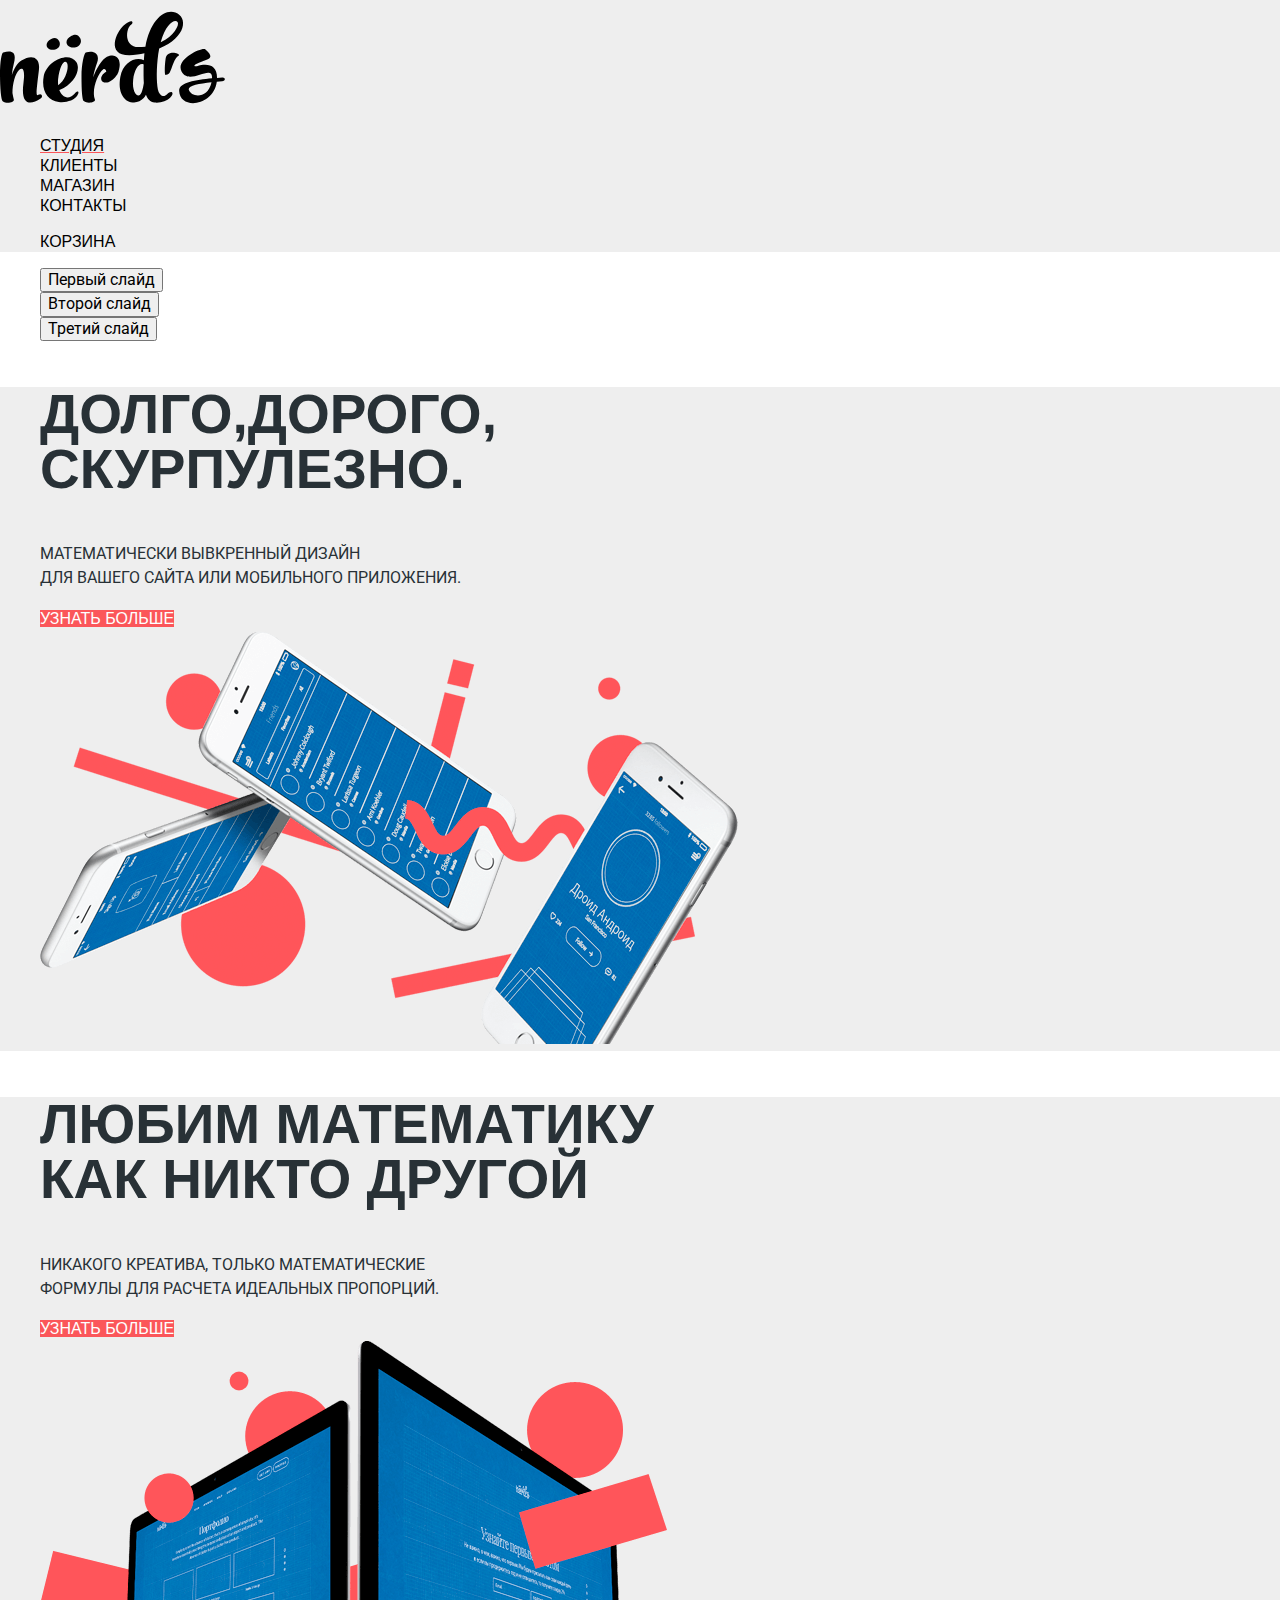
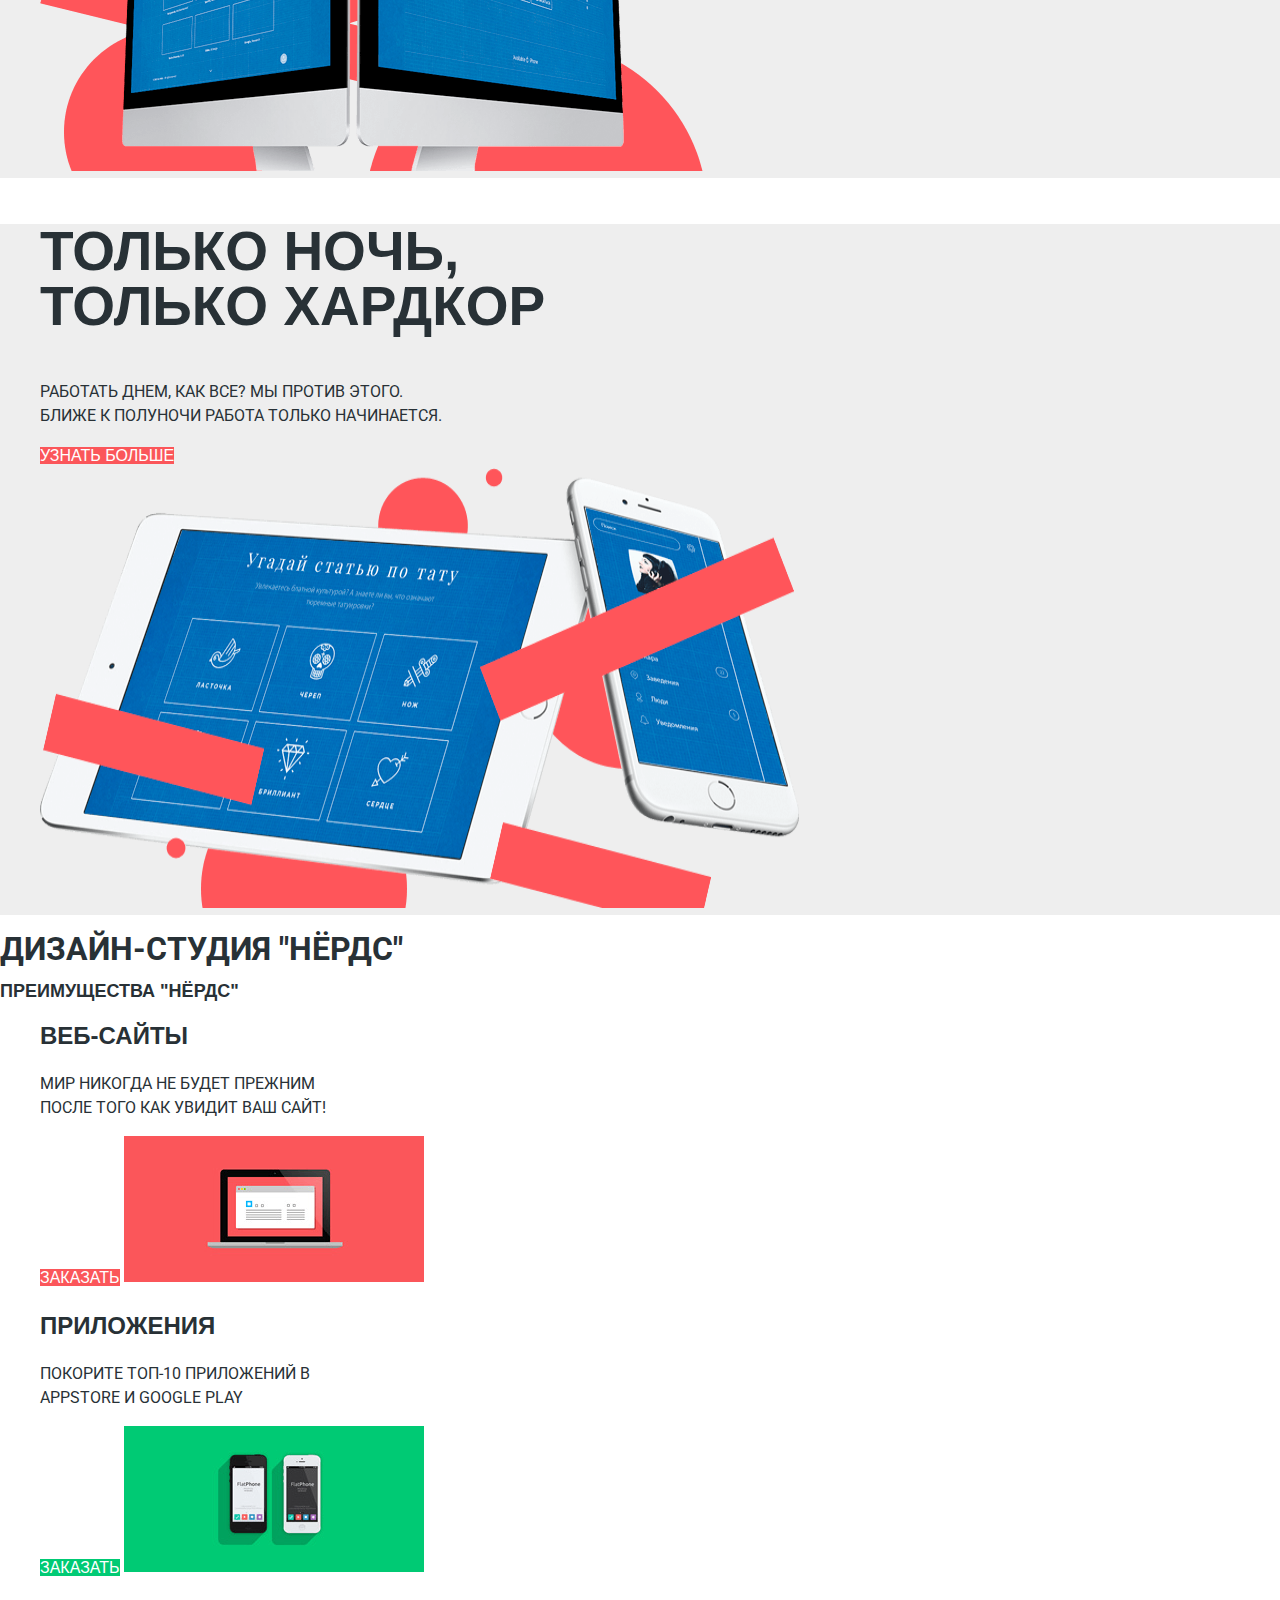
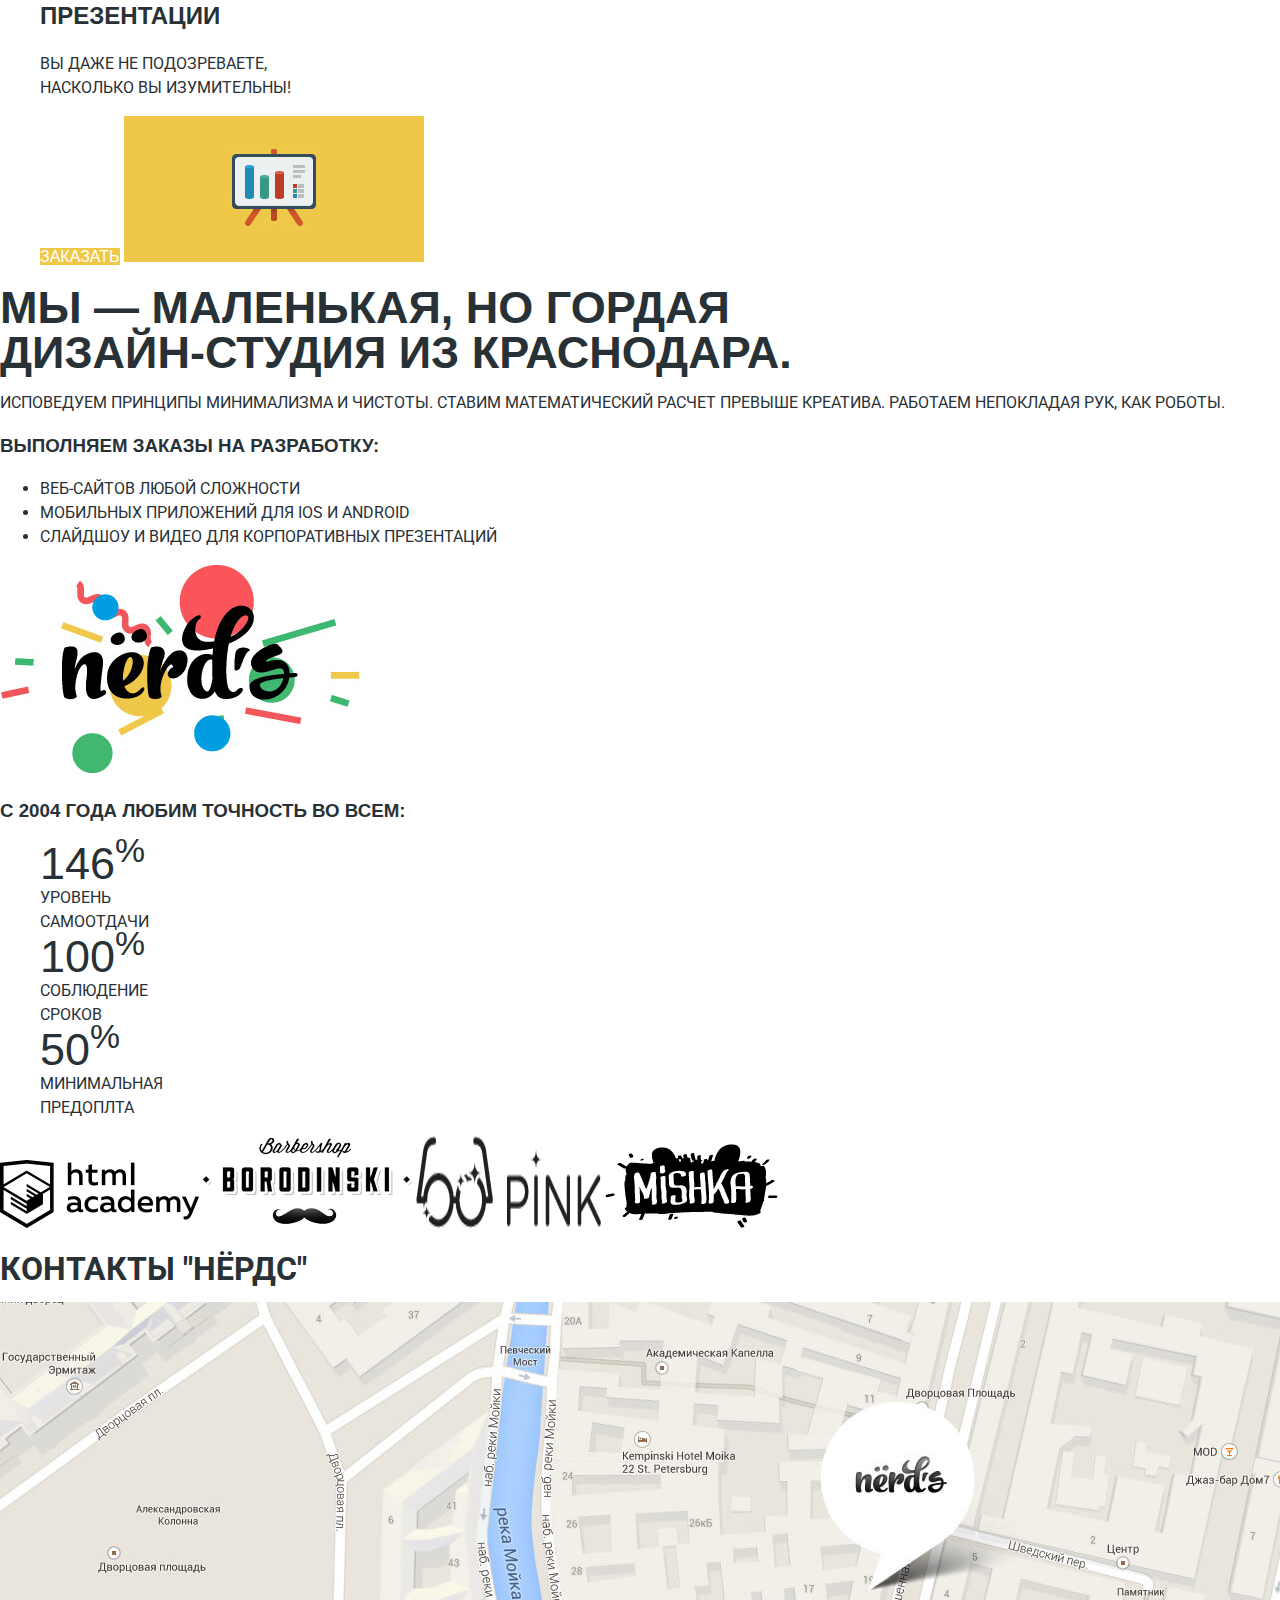
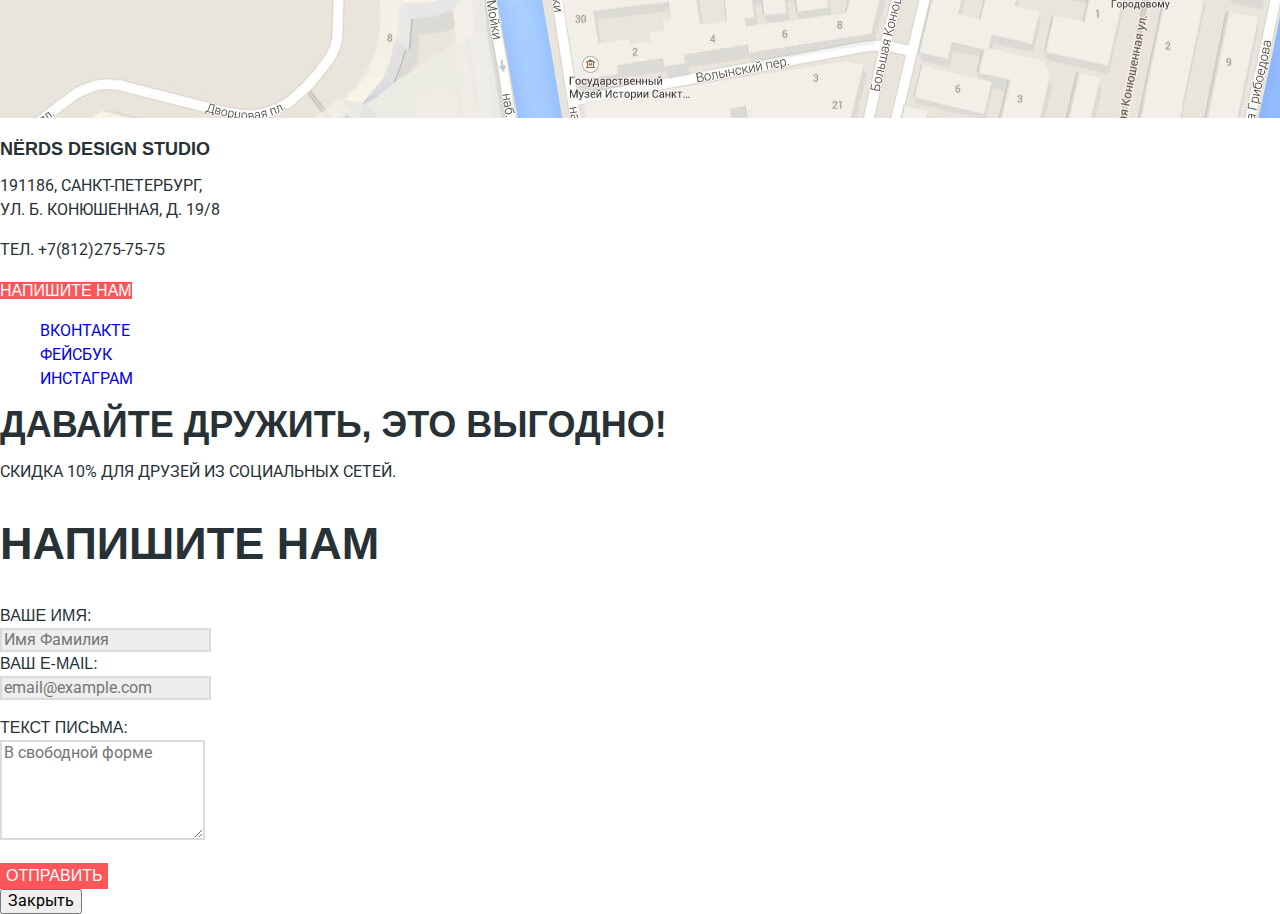
<file: index.html>
<!DOCTYPE html>
<html lang="ru">
  <head>
    <meta charset="utf-8">
    <title>HTML Academy: Нёрдс</title>
    <link href="https://fonts.googleapis.com/css?family=Roboto:400,500,700&amp;subset=cyrillic"
     rel="stylesheet">
    <link rel="stylesheet" href="css/normalize.css">
    <link rel="stylesheet" href="css/style.css">
  </head>
  <body>
    <header class="main-header">
      <nav class="main-navigation">
        <a class="main-header-logo">
          <img src="img/nerds-logo.svg" width="225" height="115"
           alt="Nerds">
        </a>
        <ul class="site-navigation">
          <li class="site-navigation-inex-current"><a href="index.html">Студия</a></li>
          <li><a href="clients.html">Клиенты</a></li>
          <li><a href="catalog.html">Магазин</a></li>
          <li><a href="contacts.html">Контакты</a></li>
        </ul>
        <ul class="user-navigation">
          <li class="basket">
            <a class="basket" href="shop.html">Корзина</a>
          </li>
        </ul>
      </nav>
      <section class="slider">
        <ul class="slider-switches">
          <li class="slide-radio">
            <button class="slide-btn">Первый слайд</button>
          </li>
          <li class="slide-radio">
            <button class="slide-btn">Второй слайд</button>
          </li>
          <li class="slide-radio">
            <button class="slide-btn">Третий слайд</button>
          </li>
        </ul>
        <ul class="slider-list">
          <li class="slider-item">
             <h2>Долго,дорого,<br>
                 скурпулезно.</h2>
             <p>Математически вывкренный дизайн<br>
              для вашего сайта или мобильного приложения.</p>
             <a class="button" href="catalog.html">Узнать больше</a>
          </li>
          <li class="slider-item">
            <img src="img/slide1.png" width="698" height="413"
             alt="Мобильные приложения">
          </li>
        </ul>
        <ul class="slider-list">
          <li class="slider-item">
             <h2>Любим математику<br>
                 как никто другой</h2>
             <p>Никакого креатива, только математические<br>
               формулы  для расчета идеальных пропорций.</p>
             <a class="button" href="catalog.html">Узнать больше</a>
          </li>
          <li class="slider-item">
            <img src="img/slide2.png" width="663" height="430"
             alt="Веб-сайты">
          </li>
        </ul>
        <ul class="slider-list">
          <li class="slider-item">
             <h2>Только ночь,<br>
                 только хардкор</h2>
             <p>Работать днем, как все? Мы против этого.<br>
              Ближе к полуночи работа только начинается.</p>
             <a class="button" href="catalog.html">Узнать больше</a>
          </li>
          <li class="slider-item">
            <img src="img/slide3.png" width="759" height="440"
             alt="Веб-сайты и мобильные приложения">
          </li>
        </ul>
      </section>
    </header>
    <main class="container">
      <h1 class="visually-hidden">Дизайн-студия "Нёрдс"</h1>
      <section class="advantages">
        <h2 class="visually-hidden">Преимущества "Нёрдс"</h2>
        <ul class="advantages-list">
          <li class="advantages-item">
            <h3>Веб-сайты</h3>
            <p>Мир никогда не будет прежним <br>
               после того как увидит ваш сайт!</p>
            <a class="button" href="catalog.html">Заказать</a>
            <img src="img/illustration-1.png" width="300" height="146"
             alt="Веб-сайты">
          </li>
          <li class="advantages-item">
            <h3>Приложения</h3>
            <p>Покорите топ-10 приложений в<br>
               AppStore и Google Play</p>
            <a class="button btn-2" href="catalog.html">Заказать</a>
            <img src="img/illustration-2.png" width="300" height="146"
             alt="Мобильные приложения">
          </li>
          <li class="advantages-item">
            <h3>Презентации</h3>
            <p>Вы даже не подозреваете,<br> насколько вы изумительны!</p>
            <a class="button btn-3" href="catalog.html">Заказать</a>
            <img src="img/illustration-3.png" width="300" height="146"
             alt="Презентации">
          </li>
        </ul>
      </section>
      <section class="studio">
        <div class="studio-desctiption">
          <b>Мы — маленькая, но гордая<br> дизайн-студия из Краснодара. </b>
          <p>Исповедуем принципы минимализма и чистоты. Ставим математический
            расчет превыше креатива. Работаем непокладая рук, как роботы.</p>
          <h3>Выполняем заказы на разработку:</h3>
          <ul>
            <li>Веб-сайтов любой сложности</li>
            <li>Мобильных приложений для IOS и Android</li>
            <li>Слайдшоу и видео для корпоративных презентаций</li>
          </ul>
        </div>
        <div class="studio-advantages">
          <img src="img/nerds-illustration.png" width="360" height="208"
           alt="Нёрдс" >
          <h3>с 2004 года Любим точность во всем:</h3>
          <ul class="studio-list">
            <li class="studio-item"><span>146<sup>%</sup></span><br>
            Уровень<br> самоотдачи</li>
            <li class="studio-item"><span>100<sup>%</sup></span><br>
            Соблюдение<br> сроков</li>
            <li class="studio-item"><span>50<sup>%</sup></span><br>
            Минимальная<br> предоплта</li>
          </ul>
        </div>
        <div class="studio-projects">
          <a href="clients.html"><img src="img/logo-1.png" width="199" height="68"
          alt="html academy"></a>
          <a href="clients.html"><img src="img/logo-2.png" width="209" height="90"
          alt="BORODINSKI"></a>
          <a href="clients.html"><img src="img/logo-3.png" width="185" height="92"
          alt="PINK"></a>
          <a href="clients.html"><img src="img/logo-4.png" width="173" height="84"
          alt="MISHKA"></a>
        </div>
      </section>
    </main>
    <footer class="main-footer">
      <h1 class="visually-hidden">Контакты "Нёрдс"</h1>
      <section class="footer-contacts">
         <a class="footer-map"><img src="img/map.jpg"
         width="1440" height="416" alt="Map"></a>
         <div class="contacts">
            <h2>nёrds design studio</h2>
            <p>191186, Санкт-Петербург,<br>
               ул. Б. Конюшенная, д. 19/8</p>
            <p>тел. +7(812)275-75-75</p>
            <a class="button" href="contacts.html">Напишите нам</a>
         </div>
      </section>
      <div class="footer-social">
        <ul class="footer-social-list">
          <li><a class="social-button" href="#">Вконтакте</a></li>
          <li><a class="social-button" href="#">Фейсбук</a></li>
          <li><a class="social-button" href="#">Инстаграм</a></li>
        </ul>
        <b>Давайте дружить, это выгодно!</b>
        <p>Скидка 10% для друзей из социальных сетей.</p>
      </div>
    </footer>
    <section class="modal modal-connect">
      <h2>Напишите нам</h2>
      <form class="feedback" action="https://echo.htmlacademy.ru" method="post">
        <p>
          <label for="feedback-name">ваше имя:</label><br>
          <input class="feedback-name" type="text" id="feedback-name"
          name="name" placeholder="Имя Фамилия"><br>
          <label for="feedback-mail">ваш e-mail:</label><br>
          <input class="feedback-mail" type="text" id="feedback-mail"
          name="mail" placeholder="email@example.com">
        </p>
        <p>
          <label for="feedback-comments">текст письма:</label><br>
          <textarea id="feedback-comments" name="comments" rows="5"
          placeholder="В свободной форме"></textarea>
        </p>
        <button class="button" type="submit">отправить</button>
      </form>
      <button class="modal-close" type="button">Закрыть</button>
    </section>
  </body>
</html>
</file>
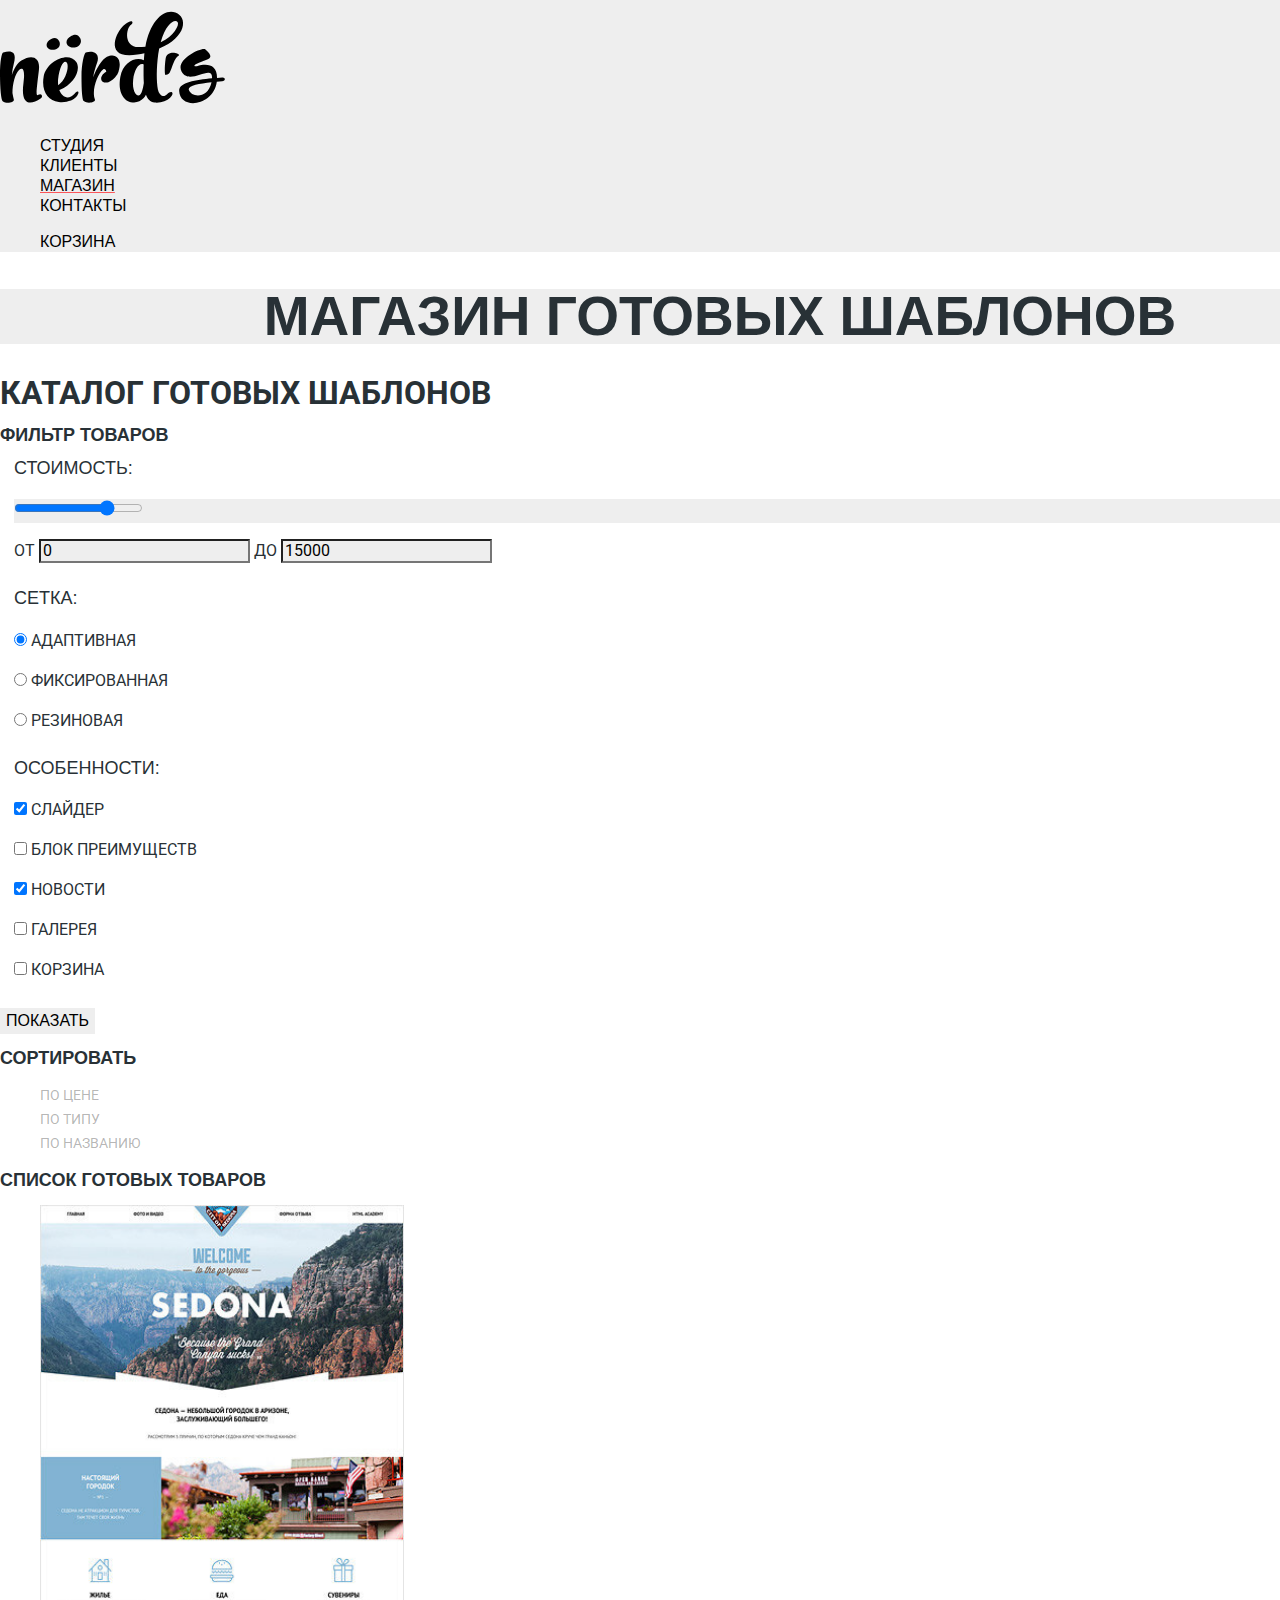
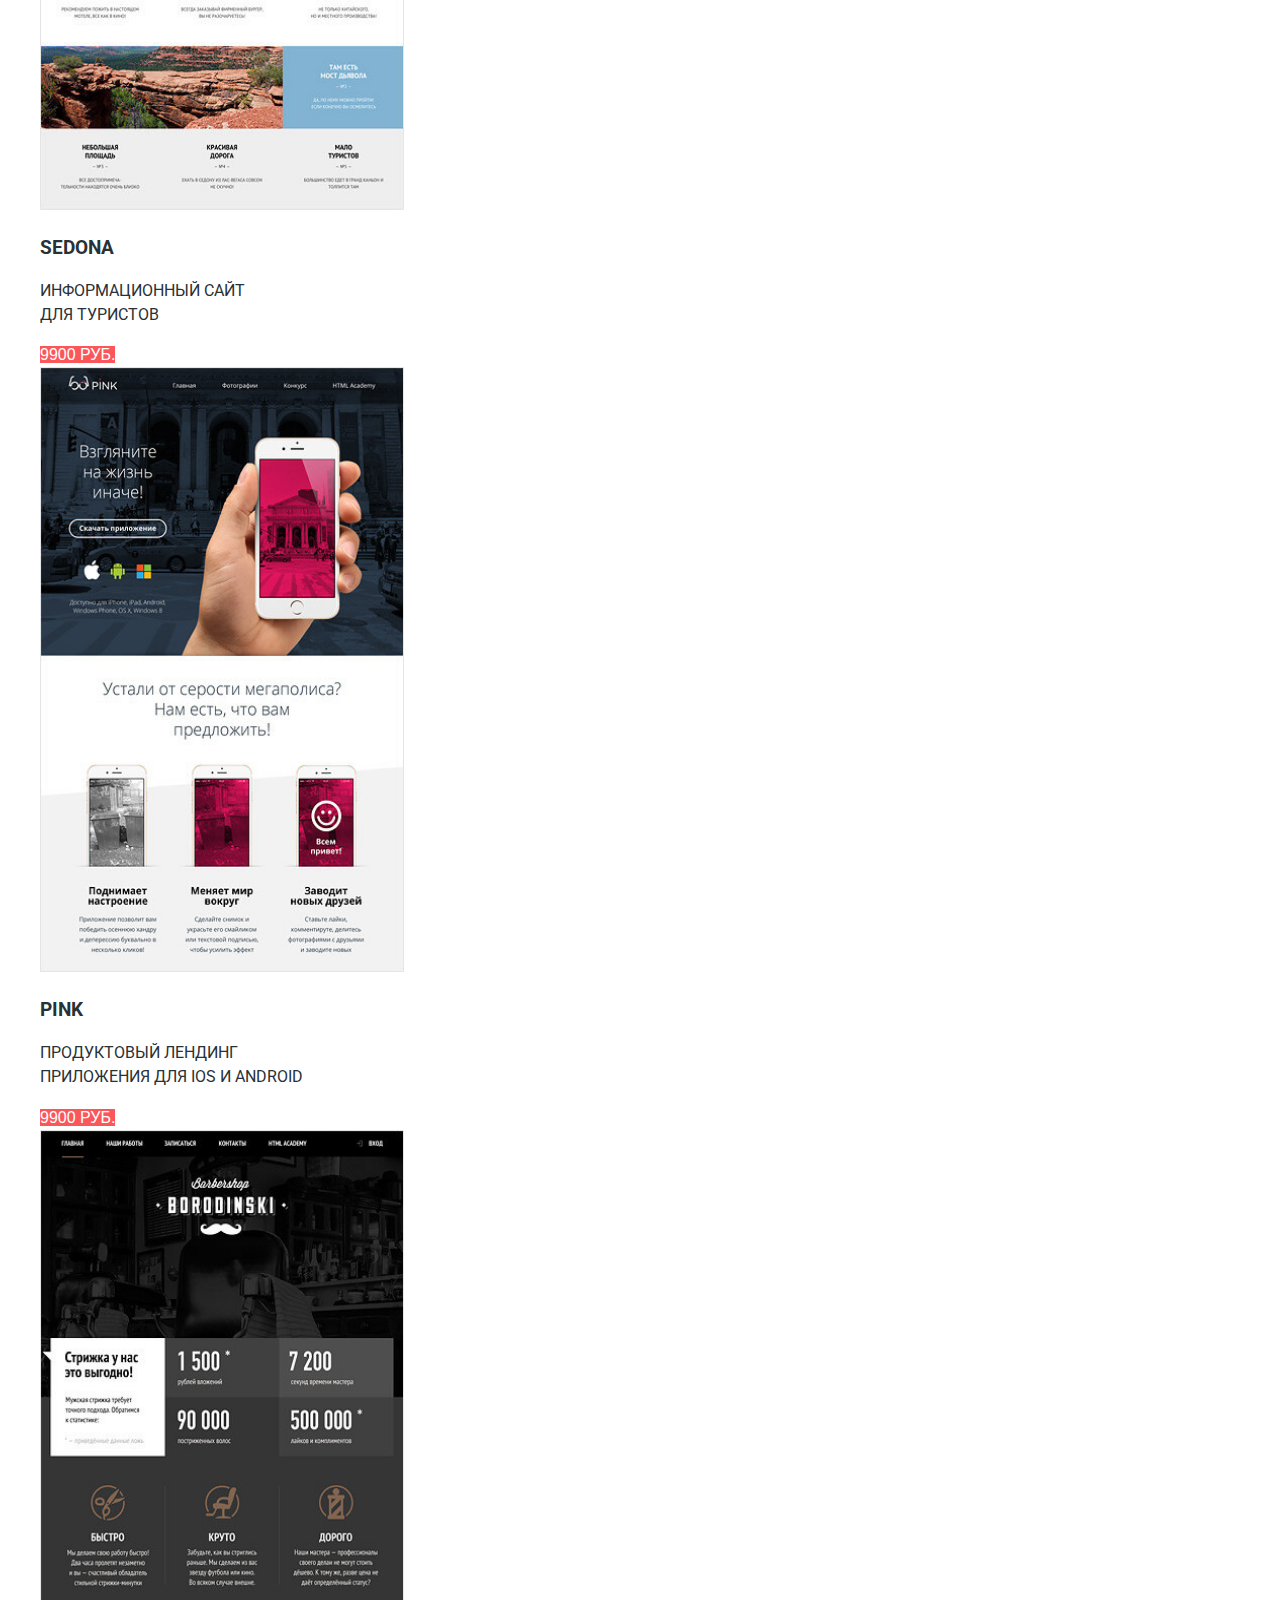
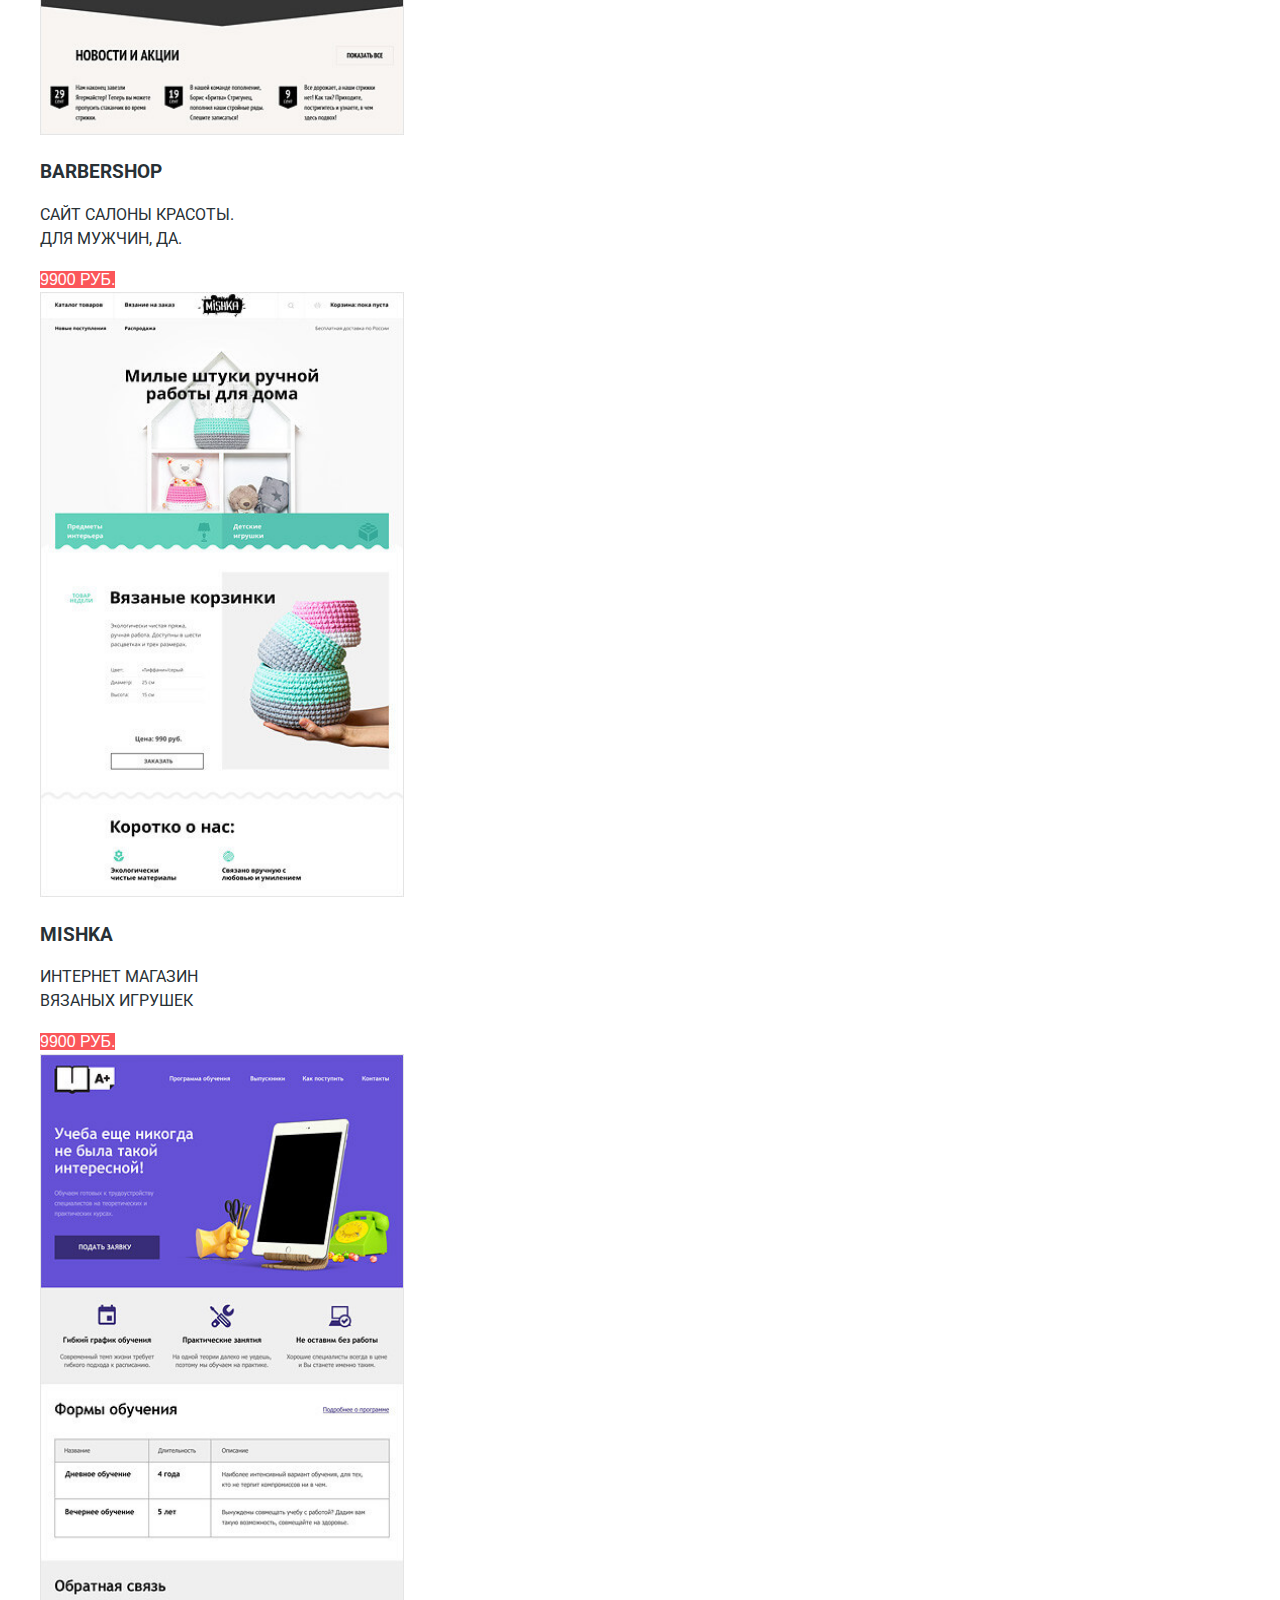
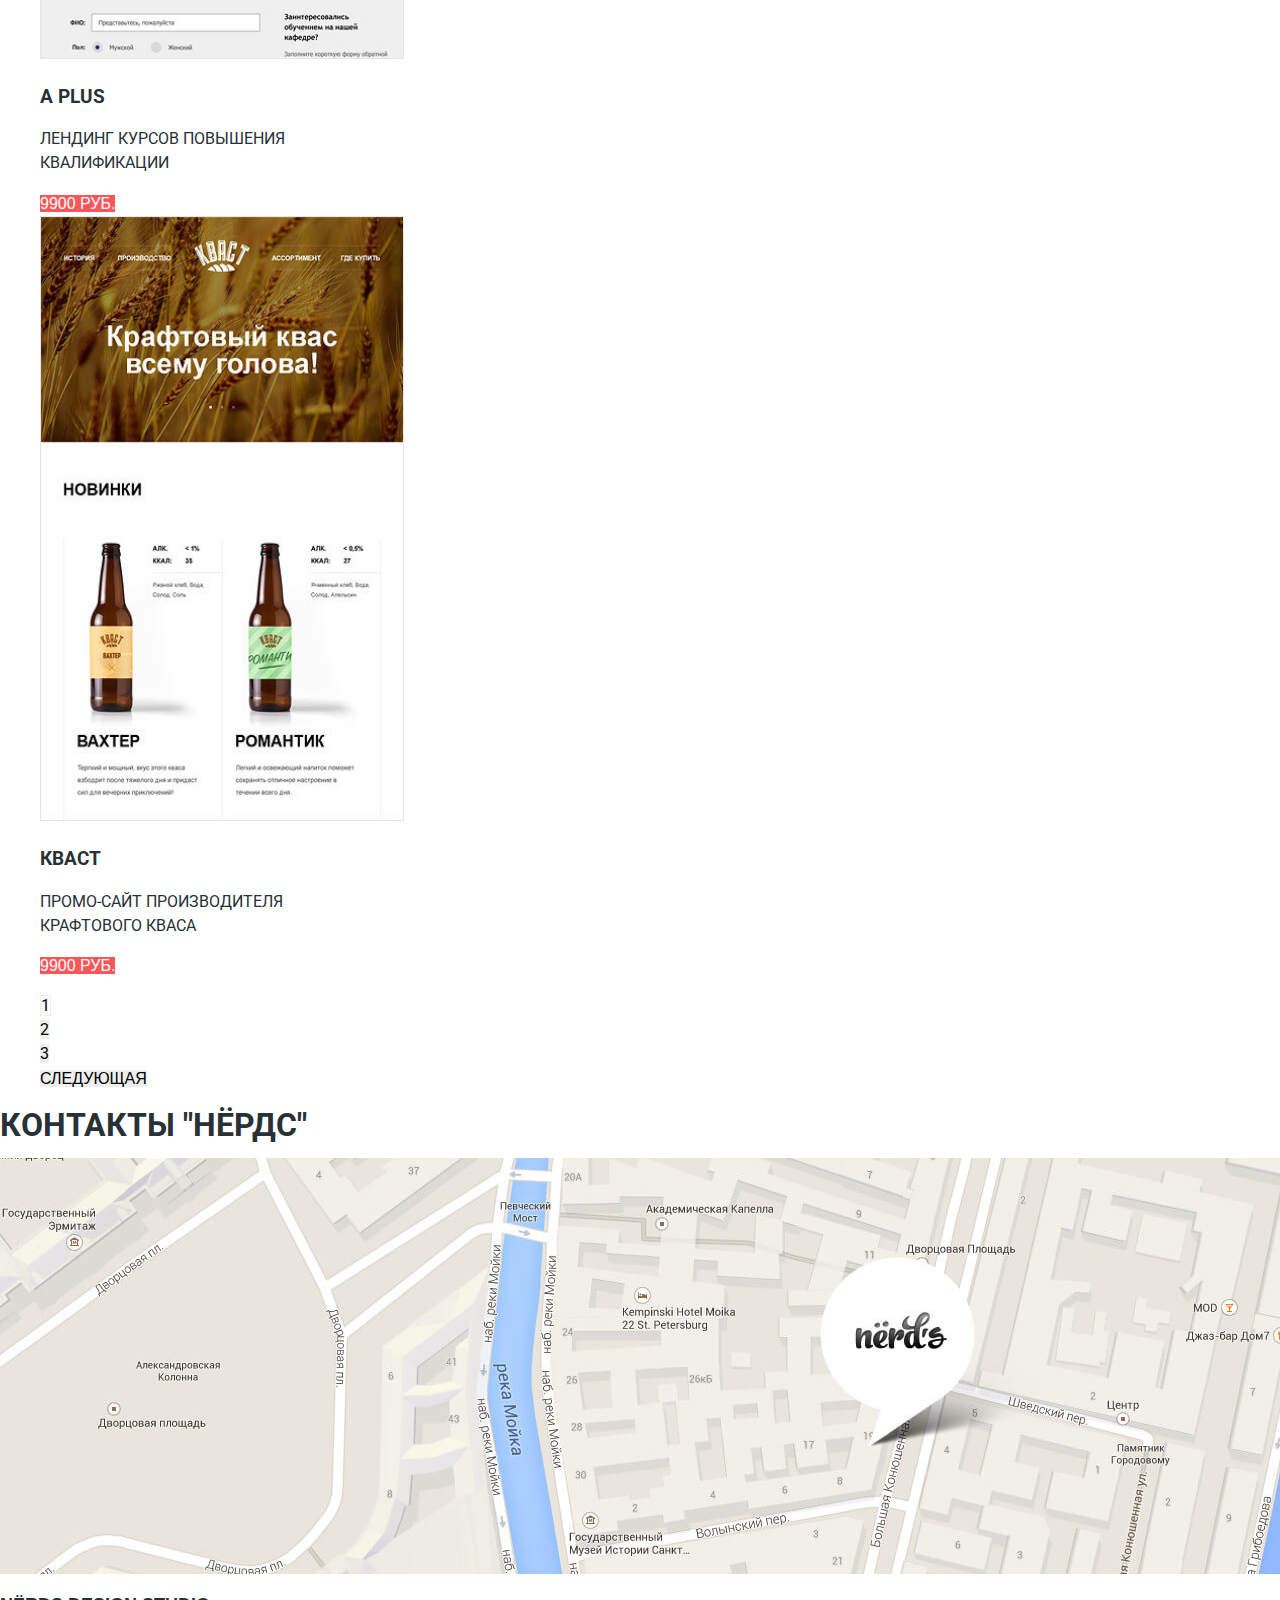
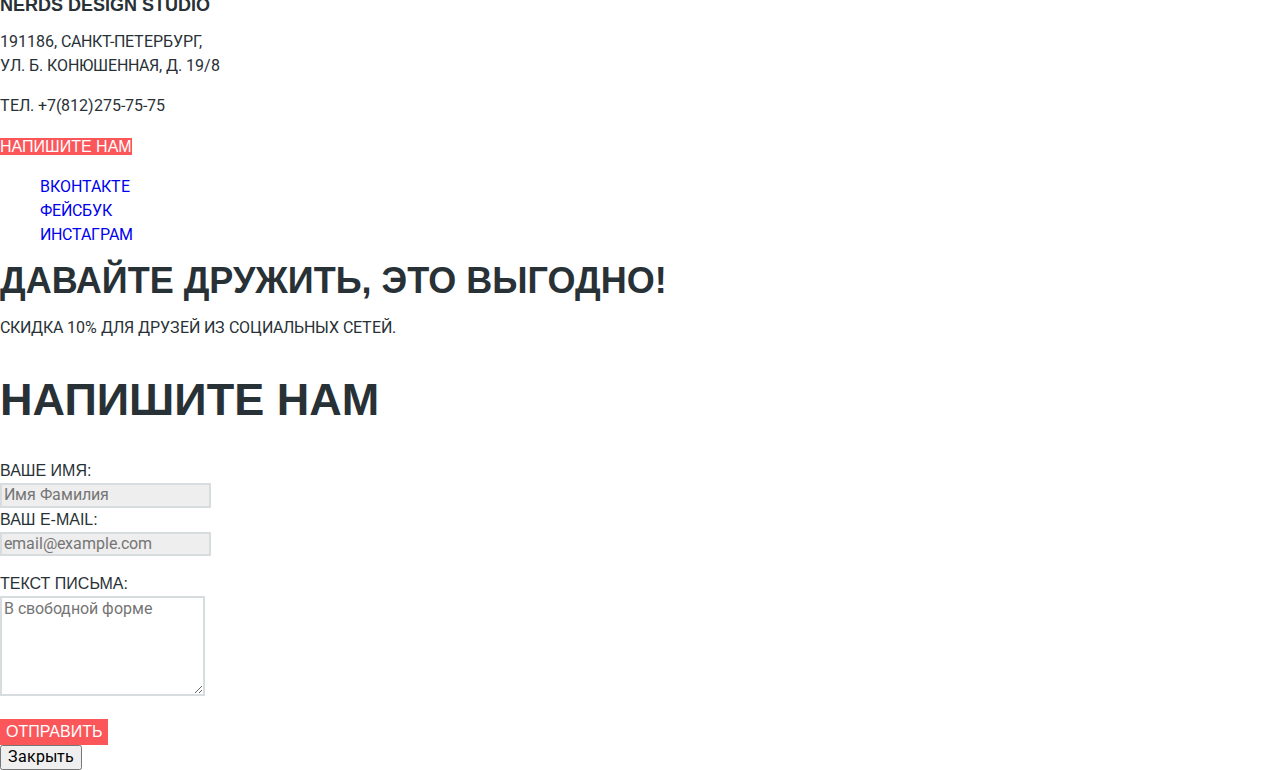
<file: catalog.html>
<!DOCTYPE html>
<html lang="ru">
  <head>
    <meta charset="utf-8">
    <title>HTML Academy: Нёрдс</title>
    <link href="https://fonts.googleapis.com/css?family=Roboto:400,500,700&amp;subset=cyrillic"
    rel="stylesheet">
    <link rel="stylesheet" href="css/normalize.css">
    <link rel="stylesheet" href="css/style.css">
  </head>
  <body>
    <header class="main-header">
      <nav class="main-navigation">
        <a class="main-header-logo">
          <img src="img/nerds-logo.svg" width="225" height="115"
           alt="Логотип Nerds">
        </a>
        <ul class="site-navigation">
          <li><a href="index.html">Студия</a></li>
          <li><a href="clients.html">Клиенты</a></li>
          <li class="site-navigation-inex-current"><a href="catalog.html">Магазин</a></li>
          <li><a href="contacts.html">Контакты</a></li>
        </ul>
        <ul class="user-navigation">
          <li class="basket">
            <a class="basket" href="shop.html">Корзина</a>
          </li>
        </ul>
      </nav>
      <div class="visually-h1">
         <h1>Магазин готовых шаблонов</h1>
      </div>
    </header>
    <main class="container">
      <h1 class="visually-hidden">Каталог готовых шаблонов</h1>
      <section class="filters">
        <h2 class="visually-hidden">Фильтр товаров</h2>
        <form class="filter" method="get" action="https://echo.htmlacademy.ru">
          <fieldset class="price-list">
            <legend>стоимость:</legend>
            <p class="price-range">
              <input type="range" id="price-item" name="price" min="0" max="20000"
              value="15000">
            </p>
            <p class="price-range">
              <label for="min-price">от</label>
              <input type="text" name="min-price" id="min-price" value="0">
              <label for="max-price">до</label>
              <input type="text" name="min-price" id="max-price" value="15000">
            </p>
          </fieldset>
          <fieldset class="grid">
            <legend>сетка:</legend>
            <p>
              <input type="radio" name="grid-adaptive" id="grid-adaptive"
              value="grid-adaptive" checked>
              <label for="grid-adaptive">Адаптивная</label>
            </p>
            <p>
              <input type="radio" name="grid-fixed" id="grid-fixed"
              value="grid-fixed">
              <label for="grid-fixed">Фиксированная</label>
            </p>
            <p>
              <input type="radio" name="grid-rubber" id="grid-rubber"
              value="grid-rubber">
              <label for="grid-rubber">Резиновая</label>
            </p>
          </fieldset>
          <fieldset class="other-properties">
            <legend>особенности:</legend>
            <p>
              <input type="checkbox" name="properties-slider" id="slider"
              value="slider" checked>
              <label for="slider">Слайдер</label>
            </p>
            <p>
              <input type="checkbox" name="properties-advantages" id="advantages"
              value="block advantages">
              <label for="advantages">Блок преимуществ</label>
            </p>
            <p>
              <input type="checkbox" name="properties-news" id="news"
              value="news" checked>
              <label for="news">Новости</label>
            </p>
            <p>
              <input type="checkbox" name="properties-gallery" id="gallery"
              value="gallery">
              <label for="gallery">Галерея</label>
            </p>
            <p>
              <input type="checkbox" name="properties-basket" id="basket"
              value="basket">
              <label for="basket">Корзина</label>
            </p>
          </fieldset>
          <button type="submit" class="filter-button button">Показать</button>
        </form>
      </section>
      <section class="sort">
        <h2>Сортировать</h2>
        <ul class="sort-list">
          <li><a href="#">по цене</a></li>
          <li><a href="#">по типу</a></li>
          <li><a href="#">по названию</a></li>
        </ul>
      </section>
      <section class="catalog">
        <h2 class="visually-hidden">Список готовых товаров</h2>
        <ul class="catalog-list">
          <li class="catalog-item">
            <img src="img/img-sedona.jpg" width="364" height="605"
            alt="Информационный сайт для туристов «SEDONA»">
            <div class="hidden-block">
               <h3>sedona</h3>
               <p>Информационный сайт<br>
               для туристов</p>
               <a class="button catalog-btn" href="#">9900 руб.</a>
            </div>
          </li>
          <li class="catalog-item">
            <img src="img/img-pink.jpg" width="364" height="605"
            alt="Продуктовый лендинг приложения для IOS и Android  «PINK»">
            <div class="hidden-block">
               <h3>pink</h3>
               <p>Продуктовый лендинг<br>
               приложения для IOS и Android</p>
               <a class="button" href="#">9900 руб.</a>
            </div>
          </li>
          <li class="catalog-item">
            <img src="img/img-barbershop.jpg" width="364" height="605"
            alt="Сайт салонов красоты для мужчин «BARBERSHOP»">
            <div class="hidden-block">
               <h3>barbershop</h3>
               <p>Сайт салоны красоты.<br>
               Для мужчин, да.</p>
               <a class="button" href="#">9900 руб.</a>
            </div>
          </li>
          <li class="catalog-item">
            <img src="img/img-mishka.jpg" width="364" height="605"
            alt="Интернет магазин вязаных игрушек «MISHKA»">
            <div class="hidden-block">
               <h3>mishka</h3>
               <p>Интернет магазин<br>
               вязаных игрушек</p>
               <a class="button" href="#">9900 руб.</a>
            </div>
          </li>
          <li class="catalog-item">
            <img src="img/img-aplus.jpg" width="364" height="605"
            alt="Лендинг курсов повышения квалификации «A PLUS»">
            <div class="hidden-block">
               <h3>a plus</h3>
               <p>Лендинг курсов повышения<br>
               квалификации</p>
               <a class="button" href="#">9900 руб.</a>
            </div>
          </li>
          <li class="catalog-item">
            <img src="img/img-kvast.jpg" width="364" height="605"
            alt="Промо-сайт производителя крафтового кваса «КВАСТ»">
            <div class="hidden-block">
               <h3>кваст</h3>
               <p>Промо-сайт производителя<br>
               крафтового кваса</p>
               <a class="button" href="#">9900 руб.</a>
            </div>
          </li>
        </ul>
      </section>
      <nav class="page-navigation">
        <ul class="page-navigation-list">
          <li  class="site-navigation-current"><a href="catalog.html">1</a></li>
          <li><a href="#">2</a></li>
          <li><a href="#">3</a></li>
          <li><a class="button" href="#">Следующая</a></li>
        </ul>
      </nav>
    </main>
    <footer class="main-footer">
      <h1 class="visually-hidden">Контакты "Нёрдс"</h1>
      <section class="footer-contacts">
         <a class="footer-map"><img src="img/map.jpg"
         width="1440" height="416" alt="Map"></a>
         <div class="contacts">
            <h2>nёrds design studio</h2>
            <p>191186, Санкт-Петербург,<br>
               ул. Б. Конюшенная, д. 19/8</p>
            <p>тел. +7(812)275-75-75</p>
            <a class="button" href="contacts.html">Напишите нам</a>
         </div>
      </section>
      <div class="footer-social">
        <ul class="footer-social-list">
          <li><a class="social-button" href="#">Вконтакте</a></li>
          <li><a class="social-button" href="#">Фейсбук</a></li>
          <li><a class="social-button" href="#">Инстаграм</a></li>
        </ul>
        <b>Давайте дружить, это выгодно!</b>
        <p>Скидка 10% для друзей из социальных сетей.</p>
      </div>
    </footer>
    <section class="modal modal-connect">
      <h2>Напишите нам</h2>
      <form class="feedback" action="https://echo.htmlacademy.ru" method="post">
        <p>
          <label for="feedback-name">ваше имя:</label><br>
          <input class="feedback-name" type="text" id="feedback-name"
          name="name" placeholder="Имя Фамилия"><br>
          <label for="feedback-mail">ваш e-mail:</label><br>
          <input class="feedback-mail" type="text" id="feedback-mail"
          name="mail" placeholder="email@example.com">
        </p>
        <p>
          <label for="feedback-comments">текст письма:</label><br>
          <textarea id="feedback-comments" name="comments" rows="5"
          placeholder="В свободной форме"></textarea>
        </p>
        <button class="button" type="submit">отправить</button>
      </form>
      <button class="modal-close" type="button">Закрыть</button>
    </section>
  </body>
</html>
</file>
<file: css/style.css>
body {
  margin: 0;
  padding: 0;

  font-family: "Roboto", Arial, sans-serif;
  font-size: 16px;
  line-height: 24px;
  color: #283136;
  text-transform: uppercase;
  background-color: #ffffff;
  position: absolute;
}
a {
  text-decoration: none;
}

.main-navigation {
  font-family: "Roboto Medium", Arial, sans-serif;
  font-size: 16px;
  line-height: 20px;
  color: #000000;
  background-color: #eeeeee;
}
.site-navigation,
.user-navigation {
  list-style: none;
}
.site-navigation a,
.user-navigation a {
  color: #000000;
}
.site-navigation a:hover,
.site-navigation a:focus,
.user-navigation a:hover,
.user-navigation a:focus {
  color: #fb565a;
}

.site-navigation-inex-current a {
 text-decoration: underline;
 text-decoration-color: #fb565a;
}

.site-navigation a:active,
.user-navigation a:active {
  color: rgba(0, 0, 0, 0.3);
  text-decoration: none;
}
.slider-switches,
.slider-item,
.advantages-item,
.studio-list,
.footer-social-list,
.sort-list,
.catalog-item,
.page-navigation-list {
  list-style: none;
}
.slider-list {
  background-color: #eeeeee;
}
h2,
legend {
  font-family: "Roboto Bold", Arial, sans-serif;
  font-size: 18px;
  line-height: 1;
}
.slider-item h2,
.visually-h1 h1{
  font-family: "Roboto Medium", Arial, sans-serif;
  font-size: 55px;
  line-height: 1;
}
.modal.modal-connect h2 {
  font-family: "Roboto Medium", Arial, sans-serif;
  font-size: 45px;
  line-height: 1;
}
.advantages-item h3 {
  font-family: "Roboto Bold", Arial, sans-serif;
  font-size: 24px;
  line-height: 1;
}
.studio-desctiption h3,
.studio-advantages h3 {
  font-family: "Roboto Bold", Arial, sans-serif;
}
.studio-desctiption b {
  font-family: "Roboto Medium", Arial, sans-serif;
  font-size: 45px;
  line-height: 1;

}
.footer-social b {
  font-family: "Roboto Bold", Arial, sans-serif;
  font-size: 36px;
  line-height: 1;
}
.studio-item span{
  font-family: "Roboto Bold", Arial, sans-serif;
  font-size: 45px;
  line-height: 1;
}
.contacts {
  text-align: left;
  background-color: #ffffff;
}
.button {
  font: inherit;

  font-family: "Roboto Medium", Arial, sans-serif;
  font-size: 16px;
  text-align: center;
  color: #ffffff;
  vertical-align: middle;
  text-transform: uppercase;

  background-color: #fb565a;
  border: none;
}
.button:hover,
.button:focus {
  background-color: #e74246;
}
.button:active {
  color: rgba(255, 255, 255, 0.302);
  background-color: #d7373b;
}
.button.catalog-btn:active {
  color: #ffffff;
}
.button.btn-2 {
  background-color: #00ca74;
}
.button.btn-2:hover,
.button.btn-2:focus {
  background-color: #00bc6c;
}
.button.btn-2:active {
  color: rgba(255, 255, 255, 0.302);
  background-color: #00aa62;
}
.button.btn-3 {
  background-color: #efc84a;
}
.button.btn-3:hover,
.button.btn-3:focus {
  background-color: #eab534;
}
.button.btn-3:active {
  color: rgba(255, 255, 255, 0.302);
  background-color: #e5a722;
}
.feedback label {
  font-family: "Roboto Bold", Arial, sans-serif;
  font-size: 16px;
  line-height: 1;
}
.feedback input,
.feedback textarea {
  border: 2px solid #d7dcde;
}
.feedback input:hover,
.feedback textarea:hover {
  border: 2px solid #b4b9bb;
}
.feedback input:focus,
.feedback textarea:focus {
  border: 2px solid #000000;
}
.feedback input:invalid,
.feedback textarea:invalid {
  color: #e74246;
  border: 2px solid #e74246;
}
.visually-h1{
  text-align: center;
  background-color: #eeeeee;
}
.filter fieldset {
  border: none;
}
.price-list p:nth-of-type(1),
input:nth-of-type(1):not(.modal.modal-connect),
input:nth-of-type(2):not(.modal.modal-connect) {
  background-color: #eeeeee;
}
.filter-button.button,
.page-navigation a {
  color: #000000;
  background-color: #eeeeee;
}
.filter-button.button:hover,
.page-navigation a:hover {
  color: #000000;
  background-color: #dfdfdf;
}
.filter-button.button:active,
.page-navigation a:active {
  color: rgba(0, 0, 0, 0.302);
  background-color: #d5d5d5;
}

.sort-list a {
  font-size: 14px;
  color: rgba(0, 0, 0, 0.302);
}
.sort-list a:hover {
  font-size: 14px;
  color: rgba(0, 0, 0, 0.6);
}
.sort-list a:active {
  font-size: 14px;
  color: #000000;
}
.site-navigation-current a {
  background-color: #ffffff;
  border: 1px solid #eeeeee;
}
</file>
